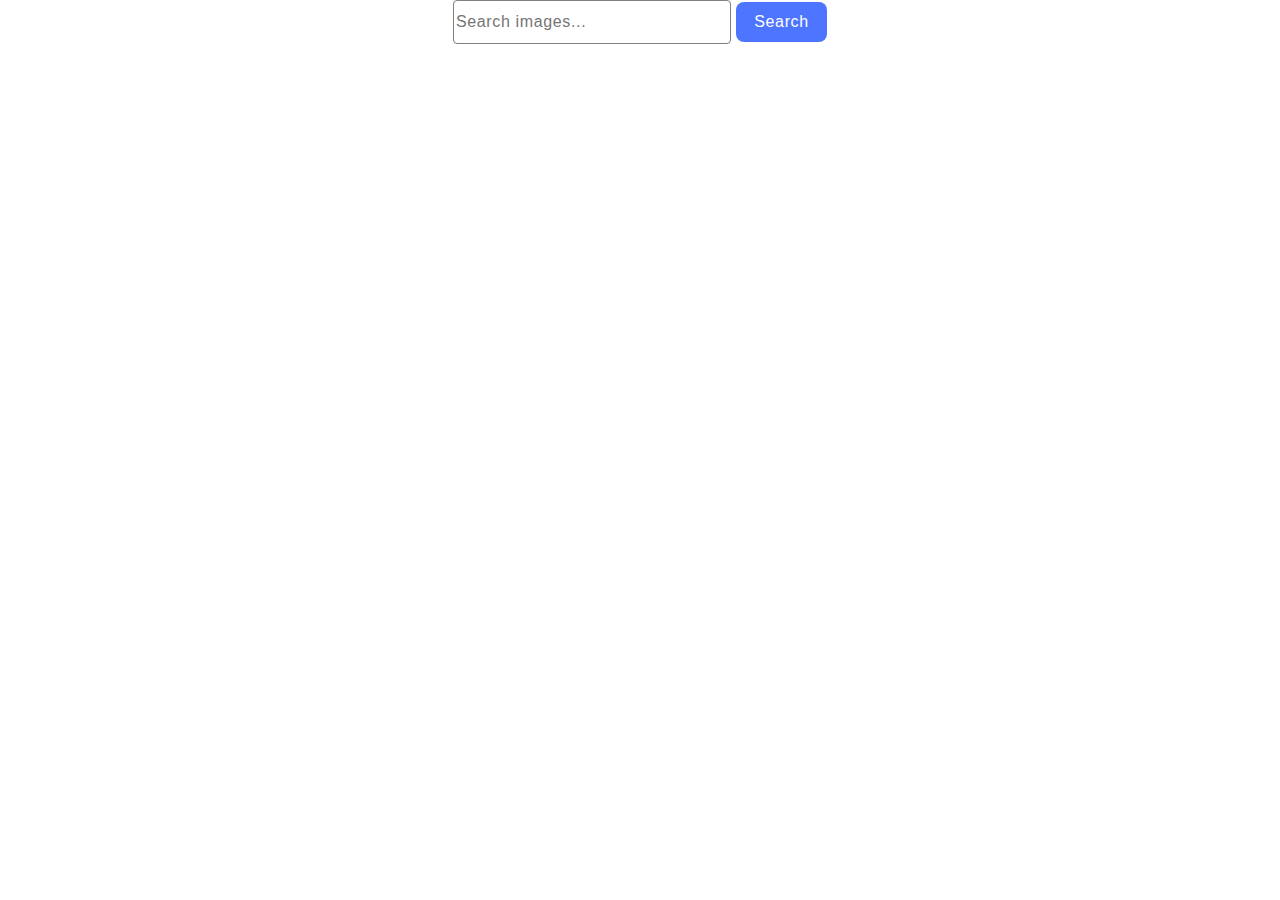
<file: src/index.html>
<!DOCTYPE html>
<html lang="en">
  <head>
    <meta charset="UTF-8" />
    <link rel="icon" type="image/svg+xml" href="/favicon.svg" />
    <meta name="viewport" content="width=device-width, initial-scale=1.0" />
    <title>Image Search</title>
    <link rel="stylesheet" href="./css/styles.css" />
  </head>
  <body>
    <div class="form-container">
    <form class="form">
      <input type="text" class="input" placeholder="Search images..." />
      <button type="submit" class="search-btn">Search</button>
    </form>
  </div>
    <span class="loader hidden"></span>
    <div class="gallery"></div>
    <button class="load-more-btn hidden">Load more</button>
    <script type="module" src="./main.js"></script>
    <script type="module" src="./js/pixabay-api.js"></script>
    <script type="module" src="./js/render-functions.js"></script>
  </body>
</html>
</file>
<file: src/css/styles.css>
/**
  |============================
  | include css partials with
  | default @import url()
  |============================
*/
/* Common styles */
@import url('./reset.css');
@import url('./base.css');
@import url('./container.css');
@import url('./animations.css');

/* Sections style */
@import url('./header.css');
@import url('./vite-promo.css');
@import url('./badges.css');
@import url('./back-link.css');
@import url('./footer.css');
.loader {
  width: 48px;
  height: 48px;
  border: 5px dotted #606060;
  border-radius: 50%;
  display: inline-block;
  position: relative;
  top: 50%;
  left: 50%;
  transform: translate(-50%, -50%);
  z-index: 1000;
  box-sizing: border-box;
  animation: rotation 2s linear infinite;
}

.hidden {
  display: none;
}


@keyframes rotation {
  0% {
    transform: rotate(0deg);
  }
  100% {
    transform: rotate(360deg);
  }
}

.form-container{
  display: flex;
  align-items: center;
  justify-content: center;
}

.input{
  border: 1px solid #808080;
border-radius: 4px;
width: 272px;
height: 40px;
font-weight: 400;
font-size: 16px;
line-height: 150%;
letter-spacing: 0.04em;
color: #808080;
}

.search-btn{
  border-radius: 8px;
padding: 8px 16px;
width: 91px;
height: 40px;
background-color: #4e75ff;
border: none;
font-weight: 500;
font-size: 16px;
line-height: 150%;
letter-spacing: 0.04em;
color: #fff;
}

.search-btn:hover,
.search-btn:focus{
  background-color: #6c8cff;
}

.load-more-btn{
    margin: 20px auto;
  border-radius: 8px;
padding: 8px 16px;
width: 125px;
height: 40px;
background-color: #4e75ff;
font-weight: 500;
font-size: 16px;
line-height: 150%;
letter-spacing: 0.04em;
color: #fff;
border: none;
}

.load-more-btn:hover,
.load-more-btn:focus{
  background-color: #6c8cff;
}

.gallery {
  display: grid;
  grid-template-columns: repeat(3, 1fr);
  gap: 20px; 
  justify-items: center;
  margin: 0 auto;
  padding: 20px;
}

.gallery-item {
  display: block;
  text-align: center; 
  background: #f9f9f9;
  border-radius: 5px;
  overflow: hidden;
  box-shadow: 0 4px 6px rgba(0, 0, 0, 0.1);
}

.info {
  padding: 10px;
  font-size: 14px;
  color: #333;
}

@media screen and (max-width: 768px) {
  .gallery {
      grid-template-columns: 1fr; 
      gap: 15px; 
      padding: 10px;
  }

  .gallery-item {
      box-shadow: 0 2px 4px rgba(0, 0, 0, 0.1); 
  }

  .info {
      font-size: 12px; 
      padding: 8px;
  }
}
</file>
